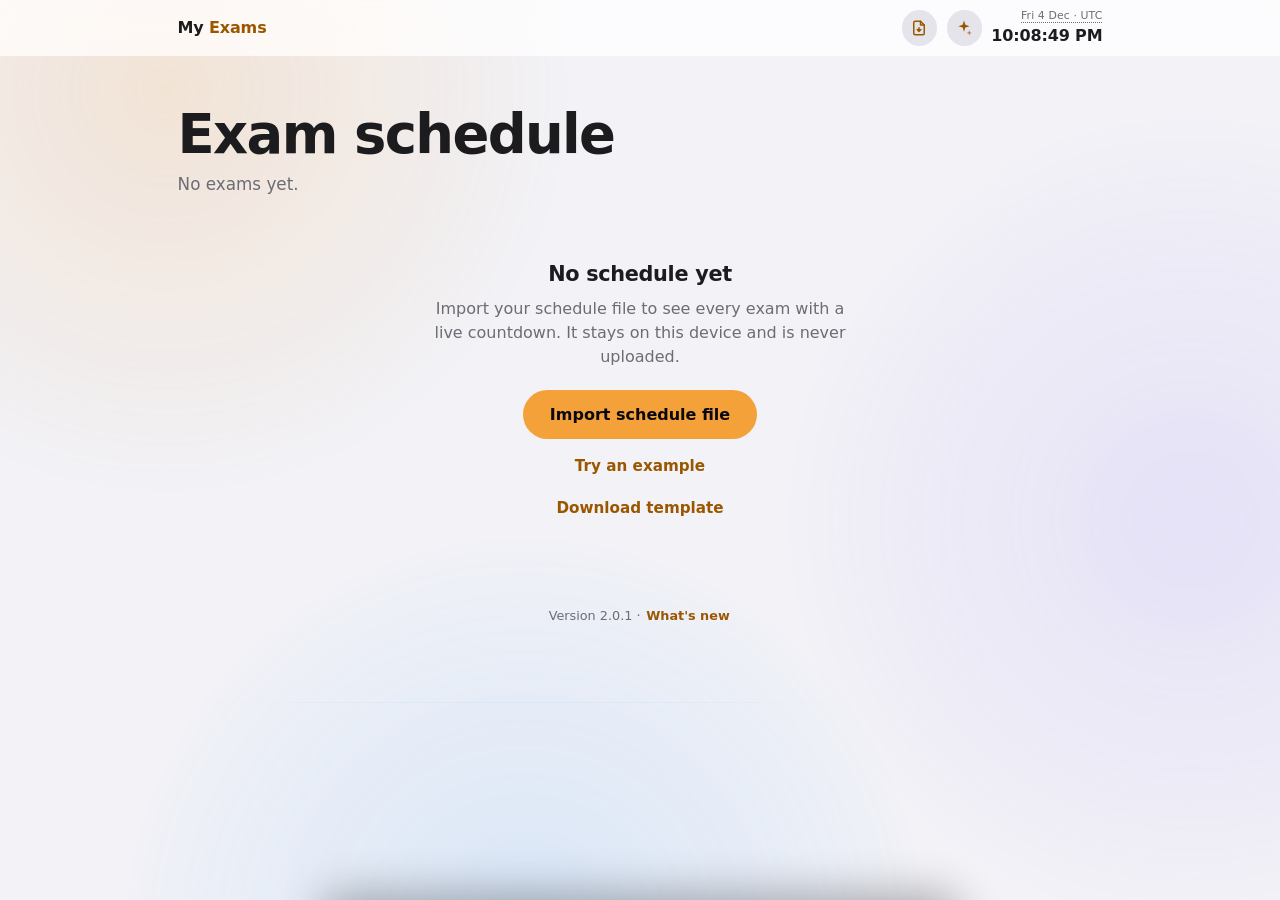
<file: igcse-2026-pwa/index.html>
<!DOCTYPE html>
<html lang="en">
<head>
<meta charset="UTF-8">
<meta name="viewport" content="width=device-width, initial-scale=1, viewport-fit=cover">
<title>My Exams</title>
<link rel="icon" type="image/svg+xml" href="favicon.svg">
<link rel="shortcut icon" href="favicon.svg">
<link rel="manifest" href="manifest.json">
<meta name="theme-color" content="#09090f" media="(prefers-color-scheme: dark)">
<meta name="theme-color" content="#f2f2f7" media="(prefers-color-scheme: light)">
<meta name="description" content="Your exam schedule with live countdowns. Everything stays on your device.">
<meta name="mobile-web-app-capable" content="yes">
<meta name="apple-mobile-web-app-capable" content="yes">
<meta name="apple-mobile-web-app-status-bar-style" content="black-translucent">
<meta name="apple-mobile-web-app-title" content="My Exams">
<link rel="apple-touch-icon" href="apple-touch-icon.png">
<link rel="stylesheet" href="style.css">
</head>
<body data-bg="aurora">

<canvas id="cvs" aria-hidden="true"></canvas>
<div class="bgfx" id="bgfx" aria-hidden="true"><i></i><i></i><i></i></div>

<header class="bar" id="bar">
  <div class="bar-in">
    <div class="logo" id="logo">My <span>Exams</span></div>
    <div class="bar-r">
      <button class="ibtn" id="data-btn" type="button" aria-label="Schedule file">
        <svg viewBox="0 0 24 24" width="18" height="18" fill="none" stroke="currentColor" stroke-width="2" stroke-linecap="round" stroke-linejoin="round" aria-hidden="true"><path d="M14 3H7a2 2 0 0 0-2 2v14a2 2 0 0 0 2 2h10a2 2 0 0 0 2-2V8z"/><path d="M14 3v5h5"/><path d="M12 11.5v5m-2.5-2.5L12 16.5l2.5-2.5"/></svg>
      </button>
      <button class="ibtn" id="bg-btn" type="button" aria-label="Change background">
        <svg viewBox="0 0 24 24" width="18" height="18" fill="currentColor" aria-hidden="true"><path d="M12 2l1.8 5.7 5.7 1.8-5.7 1.8L12 17l-1.8-5.7L4.5 9.5l5.7-1.8z"/><path d="M19 15l.9 2.6 2.6.9-2.6.9L19 22l-.9-2.6-2.6-.9 2.6-.9z" opacity=".7"/></svg>
      </button>
      <button class="clk" id="clk" type="button" aria-label="Change time zone">
        <span id="clk-d"></span>
        <span id="clk-t"></span>
      </button>
    </div>
  </div>
</header>

<main>
  <section class="hero">
    <h1>Exam schedule</h1>
    <p id="summary" aria-live="polite"></p>
  </section>

  <div class="seg" id="tabs" role="tablist" hidden>
    <i class="seg-ind" id="ind"></i>
    <button class="tab active" data-tab="upcoming" role="tab">Upcoming <span class="cnt" id="uc">0</span></button>
    <button class="tab" data-tab="done" role="tab">Done <span class="cnt" id="dc">0</span></button>
  </div>

  <div class="fbar" id="fbar" hidden></div>

  <div id="list"></div>

  <footer class="foot"><span id="ver"></span> · <button id="whatsnew" type="button">What's new</button></footer>
</main>

<div class="scrim" id="scrim"></div>
<section class="sheet glass" id="sheet" role="dialog" aria-modal="true" aria-labelledby="sh-title" tabindex="-1" inert>
  <div class="grab"><i></i></div>
  <div class="sh-body" id="sh-body"></div>
</section>

<input type="file" id="file-in" accept=".json,application/json" hidden>
<div class="toast" id="toast" role="status" aria-live="polite"></div>

<script src="app.js"></script>
<script>
  if ('serviceWorker' in navigator) {
    window.addEventListener('load', () => {
      navigator.serviceWorker.register('/sw.js').catch(() => {});
    });
  }
</script>

</body>
</html>
</file>
<file: igcse-2026-pwa/style.css>
/* ── TOKENS ── */
:root{
  --font:-apple-system,BlinkMacSystemFont,"SF Pro Text","Segoe UI",system-ui,Roboto,sans-serif;
  --bg:#09090f;--card:#14141c;--seg:#1a1a23;--ink:#f2f2f7;--mut:#8e8e99;
  --line:rgba(255,255,255,.09);--glass:rgba(26,26,34,.7);
  --acc:#f4a13a;--acc-ink:#f4a13a;
  --phy:#3b9eff;--bio:#3ecf8e;--che:#a78bfa;--mat:#f4a13a;--esl:#f472b6;
}
@media (prefers-color-scheme:light){
  :root{--bg:#f2f2f7;--card:#fff;--seg:#e4e4ea;--ink:#1c1c1e;--mut:#6c6c74;--line:rgba(0,0,0,.09);--glass:rgba(255,255,255,.74);--acc-ink:#9a5700}
}
*,*::before,*::after{box-sizing:border-box;margin:0;padding:0}
html{scroll-behavior:smooth}
body{background:var(--bg);color:var(--ink);font:400 1rem/1.5 var(--font);-webkit-font-smoothing:antialiased;min-height:100vh;overflow-x:hidden}
body::before{content:"";position:fixed;inset:0;z-index:-1;pointer-events:none;
  background:radial-gradient(60rem 28rem at 88% -8%,rgba(244,161,58,.11),transparent 60%),radial-gradient(48rem 28rem at -8% 108%,rgba(59,158,255,.07),transparent 60%)}
button{font:inherit;color:inherit;-webkit-tap-highlight-color:transparent}

/* ── TRANSLUCENT HEADER ── */
.glass{background:var(--glass);-webkit-backdrop-filter:blur(22px) saturate(180%);backdrop-filter:blur(22px) saturate(180%)}
.bar{position:sticky;top:0;z-index:30;padding-top:env(safe-area-inset-top,0px);background:var(--glass);-webkit-backdrop-filter:blur(22px) saturate(180%);backdrop-filter:blur(22px) saturate(180%)}
.bar::after{content:"";position:absolute;left:0;right:0;bottom:0;height:1px;background:var(--line);opacity:0;transition:opacity .2s}
.bar.scrolled::after{opacity:1}
.bar-in{max-width:60rem;margin:0 auto;height:3.5rem;padding:0 max(1.1rem,env(safe-area-inset-left,0px));display:flex;align-items:center;justify-content:space-between;gap:1rem}
.logo{font-weight:650;letter-spacing:-.01em;white-space:nowrap}
.logo span{color:var(--acc-ink)}
.clk{text-align:right;line-height:1.25;font-variant-numeric:tabular-nums}
#clk-d{display:block;font-size:.68rem;letter-spacing:.01em;color:var(--mut)}
#clk-t{display:block;font-size:1rem;font-weight:600;letter-spacing:-.01em}

/* ── LAYOUT / TYPE ── */
main{max-width:60rem;margin:0 auto;padding:0 max(1.1rem,env(safe-area-inset-left,0px)) calc(4rem + env(safe-area-inset-bottom,0px))}
.hero{padding:clamp(1.8rem,6vw,3.2rem) 0 1.4rem}
h1{font-size:clamp(2.1rem,7.5vw,3.4rem);line-height:1.04;letter-spacing:-.03em;font-weight:720;font-optical-sizing:auto}
#summary{margin-top:.5rem;font-size:1.05rem;color:var(--mut);letter-spacing:0}

/* ── SEGMENTED CONTROL (spring-driven pill) ── */
.seg{position:relative;display:inline-flex;gap:0;padding:3px;background:var(--seg);border-radius:.8rem;margin-bottom:1rem}
.seg-ind{position:absolute;top:3px;bottom:3px;left:0;width:0;border-radius:.62rem;background:var(--acc);will-change:transform,width}
.tab{position:relative;z-index:1;display:flex;align-items:center;gap:.45rem;border:0;background:none;padding:.5rem 1.3rem;border-radius:.62rem;font-size:.9rem;font-weight:600;color:var(--mut);cursor:pointer;touch-action:manipulation;transition:color .15s,transform 100ms ease-out}
.tab:active{transform:scale(.96)}
.tab.active{color:#09090f}
.cnt{font-size:.72rem;font-variant-numeric:tabular-nums;padding:.05rem .5rem;border-radius:99px;background:rgba(127,127,127,.2)}
.tab.active .cnt{background:rgba(0,0,0,.16)}

/* ── FILTER CHIPS ── */
.fbar{display:flex;gap:.45rem;overflow-x:auto;scrollbar-width:none;margin-bottom:1.3rem;padding-bottom:2px}
.fbar::-webkit-scrollbar{display:none}
.fb{flex:none;display:flex;align-items:center;gap:.45rem;padding:.42rem .9rem;border-radius:99px;border:1px solid var(--line);background:var(--card);color:var(--mut);font-size:.85rem;font-weight:500;cursor:pointer;touch-action:manipulation;transition:transform 100ms ease-out,background .15s,color .15s}
.fb:active{transform:scale(.95)}
.fb.active{background:var(--ink);color:var(--bg);border-color:transparent}
.dot{width:.5rem;height:.5rem;border-radius:50%;flex:none;background:var(--c,var(--mut))}

/* ── EXAM CARDS ── */
.card{position:relative;overflow:hidden;display:grid;grid-template-columns:3.3rem 1fr auto;gap:.9rem;align-items:center;width:100%;text-align:left;background:var(--card);border:1px solid var(--line);border-radius:1.1rem;padding:.9rem 1rem .9rem 1.15rem;margin-bottom:.6rem;cursor:pointer;touch-action:manipulation;transition:transform 100ms ease-out}
.card::before{content:"";position:absolute;left:0;top:.9rem;bottom:.9rem;width:3px;border-radius:0 3px 3px 0;background:var(--c)}
.card:active{transform:scale(.98)}
.card.done{opacity:.62}
.db{text-align:center;line-height:1.1}
.dday{font-size:1.65rem;font-weight:700;letter-spacing:-.03em;font-variant-numeric:tabular-nums}
.dmo{font-size:.68rem;font-weight:700;letter-spacing:.07em;text-transform:uppercase;color:var(--c)}
.dwk{font-size:.7rem;color:var(--mut)}
.dsubj{font-weight:650;letter-spacing:-.01em}
.dpap{font-size:.85rem;color:var(--mut);line-height:1.35}
.dcode{font-size:.75rem;color:var(--mut);letter-spacing:.01em;margin-top:.15rem;opacity:.85}
.dr{display:flex;flex-direction:column;align-items:flex-end;gap:.3rem;text-align:right}
.badge{font-size:.85rem;font-weight:600;font-variant-numeric:tabular-nums}
.pip{font-size:.72rem;color:var(--mut)}
.cdwn{font-size:.72rem;font-weight:650;padding:.16rem .6rem;border-radius:99px;white-space:nowrap}
.cdwn.today{background:var(--acc);color:#09090f}
.cdwn.soon{background:rgba(244,161,58,.18);color:var(--acc-ink)}
.cdwn.future{background:var(--seg);color:var(--mut)}
.cdwn.cdone{background:none;color:var(--mut);padding-right:0}
.empty{padding:2.5rem 1rem;text-align:center;color:var(--mut)}
.note{margin-top:.4rem;padding:1rem 1.15rem;border-radius:1.1rem;background:var(--card);border:1px solid var(--line);font-size:.85rem;line-height:1.6;color:var(--mut)}
.note strong{color:var(--ink);font-weight:650}
.anim .card,.anim .note{animation:rise .5s cubic-bezier(.2,.8,.2,1) both;animation-delay:var(--d,0ms)}
@keyframes rise{from{opacity:0;transform:translateY(10px)}to{opacity:1;transform:none}}

/* ── DETAIL SHEET ── */
.scrim{position:fixed;inset:0;z-index:40;background:rgba(0,0,0,.45);opacity:0;pointer-events:none}
.scrim.open{pointer-events:auto}
.sheet{position:fixed;z-index:41;left:0;right:0;bottom:0;margin:0 auto;width:min(640px,100%);max-height:85dvh;border-radius:1.5rem 1.5rem 0 0;border:1px solid var(--line);border-bottom:0;box-shadow:0 -12px 44px rgba(0,0,0,.3);transform:translate3d(0,110%,0);will-change:transform;touch-action:none;user-select:none;-webkit-user-select:none;outline:0}
.sheet::after{content:"";position:absolute;left:0;right:0;top:100%;height:160px;background:inherit;-webkit-backdrop-filter:inherit;backdrop-filter:inherit}
.grab{display:flex;justify-content:center;padding:.65rem 0 .2rem;cursor:grab}
.grab i{width:2.5rem;height:.3rem;border-radius:99px;background:var(--mut);opacity:.5}
.sh-body{padding:.5rem 1.4rem calc(1.5rem + env(safe-area-inset-bottom,0px))}
.sh-sub{display:flex;align-items:center;gap:.5rem;font-size:.8rem;font-weight:700;letter-spacing:.06em;text-transform:uppercase;color:var(--c)}
.sh-sub .dot{background:var(--c)}
.sh-body h2{font-size:1.5rem;line-height:1.15;letter-spacing:-.02em;font-weight:700;margin:.4rem 0 1rem}
.sh-body dl>div{display:flex;justify-content:space-between;gap:1rem;padding:.7rem 0;border-top:1px solid var(--line)}
.sh-body dt{color:var(--mut);font-size:.92rem}
.sh-body dd{font-weight:600;text-align:right;font-variant-numeric:tabular-nums}
.btn{display:block;width:100%;margin-top:1.1rem;border:0;cursor:pointer;background:var(--acc);color:#09090f;font-weight:650;font-size:1rem;padding:.85rem;border-radius:999px;transition:transform 100ms ease-out,filter 100ms ease-out}
.btn:active{transform:scale(.97);filter:brightness(.88)}

/* ── ACCESSIBILITY ── */
@media (prefers-reduced-motion:reduce){
  html{scroll-behavior:auto}
  .anim .card,.anim .note{animation:fade .3s ease both}
  @keyframes fade{from{opacity:0}to{opacity:1}}
  .sheet,.scrim{transition:opacity .2s ease}
}
@media (prefers-reduced-transparency:reduce){
  .glass,.bar,.sheet{background:var(--card);-webkit-backdrop-filter:none;backdrop-filter:none}
}
@media (prefers-contrast:more){
  .card,.note,.fb,.sheet{border-color:var(--ink)}
  .glass,.bar{background:var(--card)}
}

/* ── BACKGROUND STYLES ── */
body:not([data-bg="mesh"])::before{display:none}
.bar-r{display:flex;align-items:center;gap:.9rem}
.ibtn{flex:none;width:2.2rem;height:2.2rem;border-radius:50%;border:0;background:var(--seg);color:var(--acc-ink);display:grid;place-items:center;cursor:pointer;touch-action:manipulation;transition:transform 100ms ease-out}
.ibtn:active{transform:scale(.9)}
#cvs,.bgfx{position:fixed;inset:0;z-index:-1;pointer-events:none;display:none}
.bgfx{overflow:hidden}
body[data-bg="network"] #cvs,body[data-bg="stars"] #cvs,body[data-bg="waves"] #cvs,body[data-bg="aurora"] .bgfx,body[data-bg="grid"] .bgfx{display:block}
.bgfx i{display:none;position:absolute;width:70vmax;height:70vmax;border-radius:50%;opacity:.6;will-change:transform}
body[data-bg="aurora"] .bgfx i{display:block}
.bgfx i:nth-child(1){left:-22vmax;top:-28vmax;background:radial-gradient(circle,rgba(244,161,58,.55),transparent 65%);animation:d1 26s ease-in-out infinite alternate}
.bgfx i:nth-child(2){right:-28vmax;top:8vh;background:radial-gradient(circle,rgba(167,139,250,.5),transparent 65%);animation:d2 32s ease-in-out infinite alternate}
.bgfx i:nth-child(3){left:6vw;bottom:-38vmax;background:radial-gradient(circle,rgba(59,158,255,.45),transparent 65%);animation:d3 38s ease-in-out infinite alternate}
@keyframes d1{to{transform:translate3d(32vmax,20vmax,0) scale(1.15)}}
@keyframes d2{to{transform:translate3d(-30vmax,24vmax,0) scale(.9)}}
@keyframes d3{to{transform:translate3d(26vmax,-18vmax,0) scale(1.2)}}
body[data-bg="grid"] .bgfx{--g:rgba(255,255,255,.17);background-image:linear-gradient(var(--g) 1px,transparent 1px),linear-gradient(90deg,var(--g) 1px,transparent 1px);background-size:44px 44px;-webkit-mask-image:radial-gradient(26rem circle at var(--mx,50%) var(--my,30%),#000,rgba(0,0,0,.16) 75%);mask-image:radial-gradient(26rem circle at var(--mx,50%) var(--my,30%),#000,rgba(0,0,0,.16) 75%)}
body[data-bg="grid"] .bgfx::after{content:"";position:absolute;inset:0;background:radial-gradient(22rem circle at var(--mx,50%) var(--my,30%),rgba(244,161,58,.16),transparent 70%)}
@media (prefers-color-scheme:light){.bgfx i{opacity:.32}body[data-bg="grid"] .bgfx{--g:rgba(0,0,0,.14)}}
@media (prefers-reduced-motion:reduce){.bgfx i{animation:none}}

/* picker */
.bgs{display:grid;grid-template-columns:repeat(auto-fill,minmax(7.2rem,1fr));gap:.8rem .7rem}
.bgo{display:grid;gap:.4rem;border:0;background:none;padding:0;cursor:pointer;text-align:center;touch-action:manipulation;transition:transform 100ms ease-out}
.bgo:active{transform:scale(.96)}
.bgo span{font-size:.8rem;font-weight:600;color:var(--mut)}
.bgo.sel span{color:var(--ink)}
.bgo.sel .pv{outline:2px solid var(--acc);outline-offset:2px}
.pv{display:block;height:4.4rem;border-radius:.9rem;border:1px solid var(--line)}
.pv-mesh{background:radial-gradient(70% 90% at 85% 0,rgba(244,161,58,.5),transparent 60%),radial-gradient(70% 90% at 0 100%,rgba(59,158,255,.4),transparent 60%),var(--bg)}
.pv-aurora{background:radial-gradient(60% 80% at 20% 20%,rgba(244,161,58,.75),transparent 60%),radial-gradient(60% 80% at 80% 30%,rgba(167,139,250,.75),transparent 60%),radial-gradient(70% 80% at 50% 110%,rgba(59,158,255,.75),transparent 60%),var(--bg)}
.pv-network{background:radial-gradient(circle,rgba(244,161,58,.95) 1.5px,transparent 2px) 0 0/22px 22px,radial-gradient(circle,rgba(244,161,58,.5) 1px,transparent 1.5px) 11px 11px/22px 22px,var(--bg)}
.pv-stars{background:radial-gradient(circle,#fff 1px,transparent 1.5px) 0 0/19px 17px,radial-gradient(circle,rgba(255,255,255,.6) 1px,transparent 1.5px) 7px 9px/29px 23px,#0b0d1f}
.pv-waves{background:linear-gradient(165deg,transparent 45%,rgba(244,161,58,.55) 46%,transparent 78%),linear-gradient(195deg,transparent 55%,rgba(59,158,255,.55) 56%,transparent 88%),var(--bg)}
.pv-grid{background:linear-gradient(var(--line) 1px,transparent 1px) 0 0/16px 16px,linear-gradient(90deg,var(--line) 1px,transparent 1px) 0 0/16px 16px,radial-gradient(circle at 60% 40%,rgba(244,161,58,.35),transparent 60%),var(--bg)}
.pv-plain{background:var(--bg)}

/* ── DATA / EMPTY / TOAST ── */
[hidden]{display:none!important}
.empty h3{color:var(--ink);font-size:1.3rem;letter-spacing:-.015em;margin-bottom:.4rem}
.empty p{max-width:26rem;margin:0 auto}
.empty .btn{display:inline-block;width:auto;padding:.8rem 1.7rem;margin-top:1.3rem}
.link{display:block;margin:.8rem auto 0;border:0;background:none;color:var(--acc-ink);font-weight:600;font-size:.95rem;cursor:pointer;padding:.2rem}
.sh-p{color:var(--mut);font-size:.92rem;margin-bottom:.3rem}
.rows{margin-top:1rem}
.row{display:block;width:100%;text-align:left;border:0;background:none;border-top:1px solid var(--line);padding:.85rem 0;font-size:1rem;color:var(--ink);cursor:pointer;transition:opacity 100ms}
.row:active{opacity:.5}
.row.warn{color:#ff453a}
.toast{position:fixed;left:50%;bottom:calc(1.2rem + env(safe-area-inset-bottom,0px));z-index:60;max-width:min(90vw,30rem);padding:.7rem 1.15rem;border-radius:999px;font-size:.9rem;font-weight:600;text-align:center;background:var(--ink);color:var(--bg);transform:translate(-50%,2rem);opacity:0;pointer-events:none;transition:opacity .25s,transform .35s cubic-bezier(.2,.8,.2,1)}
.toast.show{opacity:1;transform:translate(-50%,0)}
.toast.bad{background:#ff453a;color:#fff}

/* ── TIME ZONE PICKER ── */
button.clk{border:0;background:none;color:inherit;font:inherit;cursor:pointer;padding:0;touch-action:manipulation;transition:transform 100ms ease-out}
button.clk:active{transform:scale(.96)}
button.clk #clk-d{text-decoration:underline dotted;text-decoration-color:var(--mut);text-underline-offset:3px}
.row{position:relative}
.row small{display:block;color:var(--mut);font-size:.82rem;margin-top:.1rem}
.row.sel{font-weight:650}
.row.sel::after{content:"✓";position:absolute;right:0;top:.85rem;color:var(--acc-ink);font-weight:700}
#tz-sel{display:block;width:100%;margin-top:.9rem;padding:.8rem .9rem;border-radius:.9rem;border:1px solid var(--line);background:var(--seg);color:var(--ink);font:inherit;font-size:1rem}

/* ── FIXED GLOW + NEW BACKGROUNDS ── */
body::before{display:none!important}
body[data-bg="mesh"] .bgfx,body[data-bg="sunset"] .bgfx,body[data-bg="synth"] .bgfx,
body[data-bg="fireflies"] #cvs,body[data-bg="rain"] #cvs,body[data-bg="formulas"] #cvs{display:block}
/* Glow: a proper layered mesh, clearly visible, breathing very slowly */
body[data-bg="mesh"] .bgfx{background:
  radial-gradient(55rem 38rem at 90% -5%,rgba(244,161,58,.36),transparent 62%),
  radial-gradient(48rem 36rem at -8% 105%,rgba(59,158,255,.28),transparent 62%),
  radial-gradient(40rem 30rem at 55% 55%,rgba(167,139,250,.16),transparent 65%);
  animation:breathe 16s ease-in-out infinite alternate}
@keyframes breathe{to{transform:scale(1.1)}}
@media (prefers-color-scheme:light){body[data-bg="mesh"] .bgfx{opacity:.65}}
/* Sunset */
body[data-bg="sunset"] .bgfx{background:linear-gradient(160deg,#1b1035 0%,#5b1d6e 28%,#c2417a 55%,#ff7a3d 80%,#ffc86b 100%);background-size:100% 220%;animation:sunset 45s ease-in-out infinite alternate}
@keyframes sunset{to{background-position:0 100%}}
body[data-bg="sunset"] .bgfx::after{content:"";position:absolute;inset:0;background:linear-gradient(to bottom,color-mix(in srgb,var(--bg) 30%,transparent),color-mix(in srgb,var(--bg) 68%,transparent))}
/* Synthwave */
body[data-bg="synth"] .bgfx{background:linear-gradient(to bottom,#0b0221 0%,#2b0b52 42%,#7a1e79 62%,#14042e 62%,#0a0118 100%)}
body[data-bg="synth"] .bgfx::before{content:"";position:absolute;left:50%;top:62%;width:44vmin;height:44vmin;transform:translate(-50%,-100%);border-radius:50%;background:linear-gradient(#ffe36b 10%,#ff6a9a 60%,#d0267e);-webkit-mask-image:repeating-linear-gradient(to bottom,#000 0,#000 11%,transparent 11%,transparent 14%);mask-image:repeating-linear-gradient(to bottom,#000 0,#000 11%,transparent 11%,transparent 14%)}
body[data-bg="synth"] .bgfx::after{content:"";position:absolute;left:-60%;right:-60%;top:62%;height:90%;background-image:linear-gradient(rgba(255,79,139,.7) 1.5px,transparent 1.5px),linear-gradient(90deg,rgba(255,79,139,.7) 1.5px,transparent 1.5px);background-size:60px 60px;transform:perspective(420px) rotateX(64deg);transform-origin:50% 0;-webkit-mask-image:linear-gradient(transparent,#000 30%);mask-image:linear-gradient(transparent,#000 30%);animation:gridmove 1.8s linear infinite}
@keyframes gridmove{to{background-position:0 60px}}
/* light text over the dark artwork, whatever the theme */
body:is([data-bg="sunset"],[data-bg="synth"]) .hero,body:is([data-bg="sunset"],[data-bg="synth"]) .empty h3{color:#f5f5f7}
body:is([data-bg="sunset"],[data-bg="synth"]) #summary,body:is([data-bg="sunset"],[data-bg="synth"]) .empty{color:#d6d6e0}
@media (prefers-reduced-motion:reduce){.bgfx,.bgfx::before,.bgfx::after{animation:none!important}}

/* picker: more swatches, compact, scrollable */
.bgs{grid-template-columns:repeat(auto-fill,minmax(6.3rem,1fr));max-height:46dvh;overflow-y:auto;overscroll-behavior:contain;touch-action:pan-y;padding:4px}
.pv{height:3.6rem}
.pv-sunset{background:linear-gradient(160deg,#1b1035,#5b1d6e 30%,#c2417a 60%,#ff7a3d 85%,#ffc86b)}
.pv-synth{background:radial-gradient(circle at 50% 54%,#ffd36b 0 16%,transparent 17%),linear-gradient(#0b0221,#2b0b52 45%,#7a1e79 62%,#14042e 62%)}
.pv-fireflies{background:radial-gradient(circle at 24% 34%,#ffe27a 0 2px,rgba(255,226,122,.35) 3px,transparent 10px),radial-gradient(circle at 70% 58%,#ffe27a 0 2px,rgba(255,226,122,.35) 3px,transparent 10px),radial-gradient(circle at 46% 80%,#ffe27a 0 1.5px,rgba(255,226,122,.3) 3px,transparent 8px),#0b1020}
.pv-rain{background:repeating-linear-gradient(105deg,transparent 0 8px,rgba(170,200,255,.5) 8px 9px),linear-gradient(#0e1424,#18233a)}
.pv-formulas{display:grid;place-items:center;font:italic 600 1.05rem/1 ui-serif,Georgia,serif;letter-spacing:.15rem;color:var(--acc-ink);background:var(--bg)}

/* ── EVEN MORE BACKGROUNDS ── */
body[data-bg="warp"] #cvs,body[data-bg="bokeh"] #cvs,body[data-bg="snow"] #cvs,body[data-bg="sakura"] #cvs,body[data-bg="embers"] #cvs,body[data-bg="matrix"] #cvs,
body[data-bg="lava"] .bgfx,body[data-bg="nebula"] .bgfx{display:block}
/* Nebula */
body[data-bg="nebula"] .bgfx{background:
  radial-gradient(60% 50% at 20% 30%,rgba(120,60,220,.6),transparent 70%),
  radial-gradient(55% 45% at 80% 25%,rgba(30,170,200,.45),transparent 70%),
  radial-gradient(60% 50% at 55% 85%,rgba(230,70,150,.45),transparent 70%),#05030f;
  background-size:150% 150%;animation:neb 55s ease-in-out infinite alternate}
@keyframes neb{from{background-position:0 0}to{background-position:100% 100%}}
body[data-bg="nebula"] .bgfx::before{content:"";position:absolute;inset:0;background:
  radial-gradient(1.5px 1.5px at 12% 22%,#fff,transparent),radial-gradient(1px 1px at 33% 64%,#fff,transparent),
  radial-gradient(1.5px 1.5px at 58% 18%,#fff,transparent),radial-gradient(1px 1px at 76% 52%,#fff,transparent),
  radial-gradient(1.5px 1.5px at 90% 80%,#fff,transparent),radial-gradient(1px 1px at 44% 88%,#fff,transparent),
  radial-gradient(1px 1px at 8% 70%,#fff,transparent),radial-gradient(1px 1px at 66% 36%,#fff,transparent);
  animation:tw 5s ease-in-out infinite alternate}
@keyframes tw{from{opacity:.35}to{opacity:1}}
/* Lava lamp */
body[data-bg="lava"] .bgfx{background:linear-gradient(180deg,#1a0b2e,#3a0f3d)}
body[data-bg="lava"] .bgfx i{display:block;width:46vmin;height:46vmin;opacity:.92;filter:blur(30px)}
body[data-bg="lava"] .bgfx i:nth-child(1){left:8vw;right:auto;top:auto;bottom:-24vmin;background:radial-gradient(circle,#ff5f6d,#ff8a3d 70%);animation:lv1 19s ease-in-out infinite alternate}
body[data-bg="lava"] .bgfx i:nth-child(2){left:56vw;right:auto;top:auto;bottom:-28vmin;background:radial-gradient(circle,#ffc371,#ff5f6d 70%);animation:lv2 24s ease-in-out infinite alternate}
body[data-bg="lava"] .bgfx i:nth-child(3){left:30vw;right:auto;top:auto;bottom:-32vmin;background:radial-gradient(circle,#c471ed,#f64f59 70%);animation:lv3 30s ease-in-out infinite alternate}
@keyframes lv1{to{transform:translate3d(10vw,-92vh,0) scale(1.3)}}
@keyframes lv2{to{transform:translate3d(-14vw,-78vh,0) scale(1.15)}}
@keyframes lv3{to{transform:translate3d(8vw,-98vh,0) scale(1.4)}}
body:is([data-bg="lava"],[data-bg="nebula"]) .hero,body:is([data-bg="lava"],[data-bg="nebula"]) .empty h3{color:#f5f5f7}
body:is([data-bg="lava"],[data-bg="nebula"]) #summary,body:is([data-bg="lava"],[data-bg="nebula"]) .empty{color:#d6d6e0}
/* swatches */
.pv-nebula{background:radial-gradient(60% 60% at 20% 30%,rgba(120,60,220,.85),transparent 70%),radial-gradient(55% 55% at 80% 30%,rgba(30,170,200,.75),transparent 70%),radial-gradient(60% 50% at 55% 90%,rgba(230,70,150,.75),transparent 70%),#05030f}
.pv-lava{background:radial-gradient(circle at 30% 88%,#ff8a3d 0 22%,transparent 24%),radial-gradient(circle at 72% 68%,#ff5f6d 0 20%,transparent 22%),radial-gradient(circle at 48% 28%,#c471ed 0 14%,transparent 16%),linear-gradient(#1a0b2e,#3a0f3d)}
.pv-warp{background:radial-gradient(circle at 50% 50%,#070918 0 14%,transparent 34%),repeating-conic-gradient(at 50% 50%,rgba(255,255,255,.75) 0 .8deg,transparent .8deg 13deg),#070918}
.pv-bokeh{background:radial-gradient(circle at 25% 35%,rgba(255,200,110,.6) 0 14%,transparent 15%),radial-gradient(circle at 70% 55%,rgba(110,180,255,.55) 0 18%,transparent 19%),radial-gradient(circle at 45% 88%,rgba(255,130,190,.55) 0 12%,transparent 13%),#10101c}
.pv-snow{background:radial-gradient(circle,#fff 1.5px,transparent 2px) 0 0/17px 19px,radial-gradient(circle,rgba(255,255,255,.6) 1px,transparent 1.5px) 8px 9px/23px 21px,linear-gradient(#0f1d33,#1c2f4d)}
.pv-sakura{background:radial-gradient(ellipse 6px 3.5px at 22% 30%,#ffaac8 0 99%,transparent),radial-gradient(ellipse 6px 3.5px at 62% 55%,#ffaac8 0 99%,transparent),radial-gradient(ellipse 5px 3px at 40% 80%,#ff8fb6 0 99%,transparent),radial-gradient(ellipse 5px 3px at 84% 22%,#ff8fb6 0 99%,transparent),linear-gradient(#1d1020,#2a1430)}
.pv-embers{background:radial-gradient(circle at 30% 72%,#ffb347 0 2px,rgba(255,120,30,.4) 3px,transparent 9px),radial-gradient(circle at 66% 46%,#ffb347 0 2px,rgba(255,120,30,.4) 3px,transparent 9px),radial-gradient(circle at 48% 24%,#ffb347 0 1.5px,rgba(255,120,30,.3) 3px,transparent 8px),linear-gradient(to top,rgba(255,90,20,.5),transparent 70%),#140806}
.pv-matrix{background:linear-gradient(transparent 35%,#00110a 96%),repeating-linear-gradient(90deg,rgba(70,255,150,.65) 0 2px,transparent 2px 8px),#00110a}

.pv-random{display:grid;place-items:center;font:700 1.6rem/1 var(--font);color:#fff;background:conic-gradient(from 200deg,#f4a13a,#f472b6,#a78bfa,#3b9eff,#3ecf8e,#f4a13a)}

/* ── CHANGELOG + FOOTER ── */
.foot{margin-top:2.5rem;text-align:center;font-size:.8rem;color:var(--mut)}
.foot button{border:0;background:none;color:var(--acc-ink);font:inherit;font-weight:600;cursor:pointer;padding:.2rem .1rem}
body:is([data-bg="sunset"],[data-bg="synth"],[data-bg="lava"],[data-bg="nebula"]) .foot{color:#d6d6e0}
body:is([data-bg="sunset"],[data-bg="synth"],[data-bg="lava"],[data-bg="nebula"]) .foot button{color:#ffc86b}
.clog{max-height:52dvh;overflow-y:auto;overscroll-behavior:contain;touch-action:pan-y;padding:0 .2rem}
.clog h3{display:flex;justify-content:space-between;align-items:baseline;font-size:1.05rem;letter-spacing:-.01em;margin:1.2rem 0 .1rem}
.clog h3:first-of-type{margin-top:.3rem}
.clog h3 small{font-size:.8rem;font-weight:500;color:var(--mut)}
.clog h4{font-size:.72rem;letter-spacing:.07em;text-transform:uppercase;color:var(--acc-ink);margin:.85rem 0 .25rem}
.clog ul{margin:0 0 .3rem;padding-left:1.1rem}
.clog li{font-size:.92rem;margin:.3rem 0}

/* ── HEADER FIT (narrow phones) ── */
.bar-in{gap:.6rem}
.logo{flex:1 1 auto;min-width:0;overflow:hidden;text-overflow:ellipsis;white-space:nowrap}
.bar-r{flex:none;gap:.6rem}
.clk,button.clk{flex:none;white-space:nowrap;text-align:right}
@media (max-width:420px){.ibtn{width:2rem;height:2rem}.bar-r{gap:.45rem}.logo{font-size:.95rem}#clk-d{font-size:.62rem}#clk-t{font-size:.9rem}}
</file>
